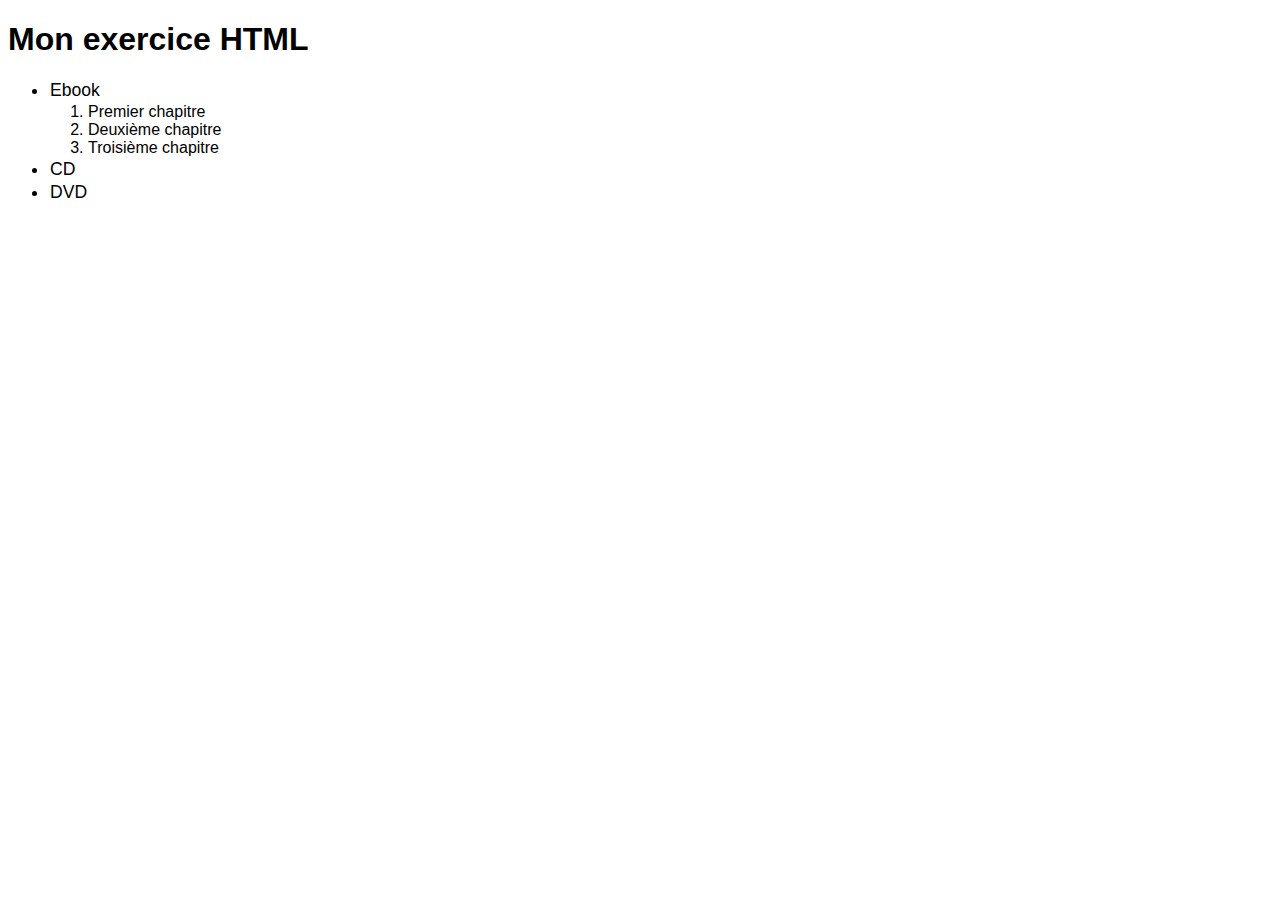
<file: index.html>
<!DOCTYPE html>
<html lang="en">
  <head>
    <meta charset="UTF-8" />
    <meta name="viewport" content="width=device-width, initial-scale=1.0" />
    <title>DLH testing interface</title>
    <link rel="stylesheet" href="style.css" />
  </head>
  <body>
    <h1>Mon exercice HTML</h1>

    <ul>
      <li>
        <h2>Ebook</h2>
        <ol>
          <li>Premier chapitre</li>
          <li>Deuxième chapitre</li>
          <li>Troisième chapitre</li>
        </ol>
      </li>
      <li>
        <h2>CD</h2>
      </li>
      <li>
        <h2>DVD</h2>
      </li>
    </ul>
  </body>
</html>
</file>
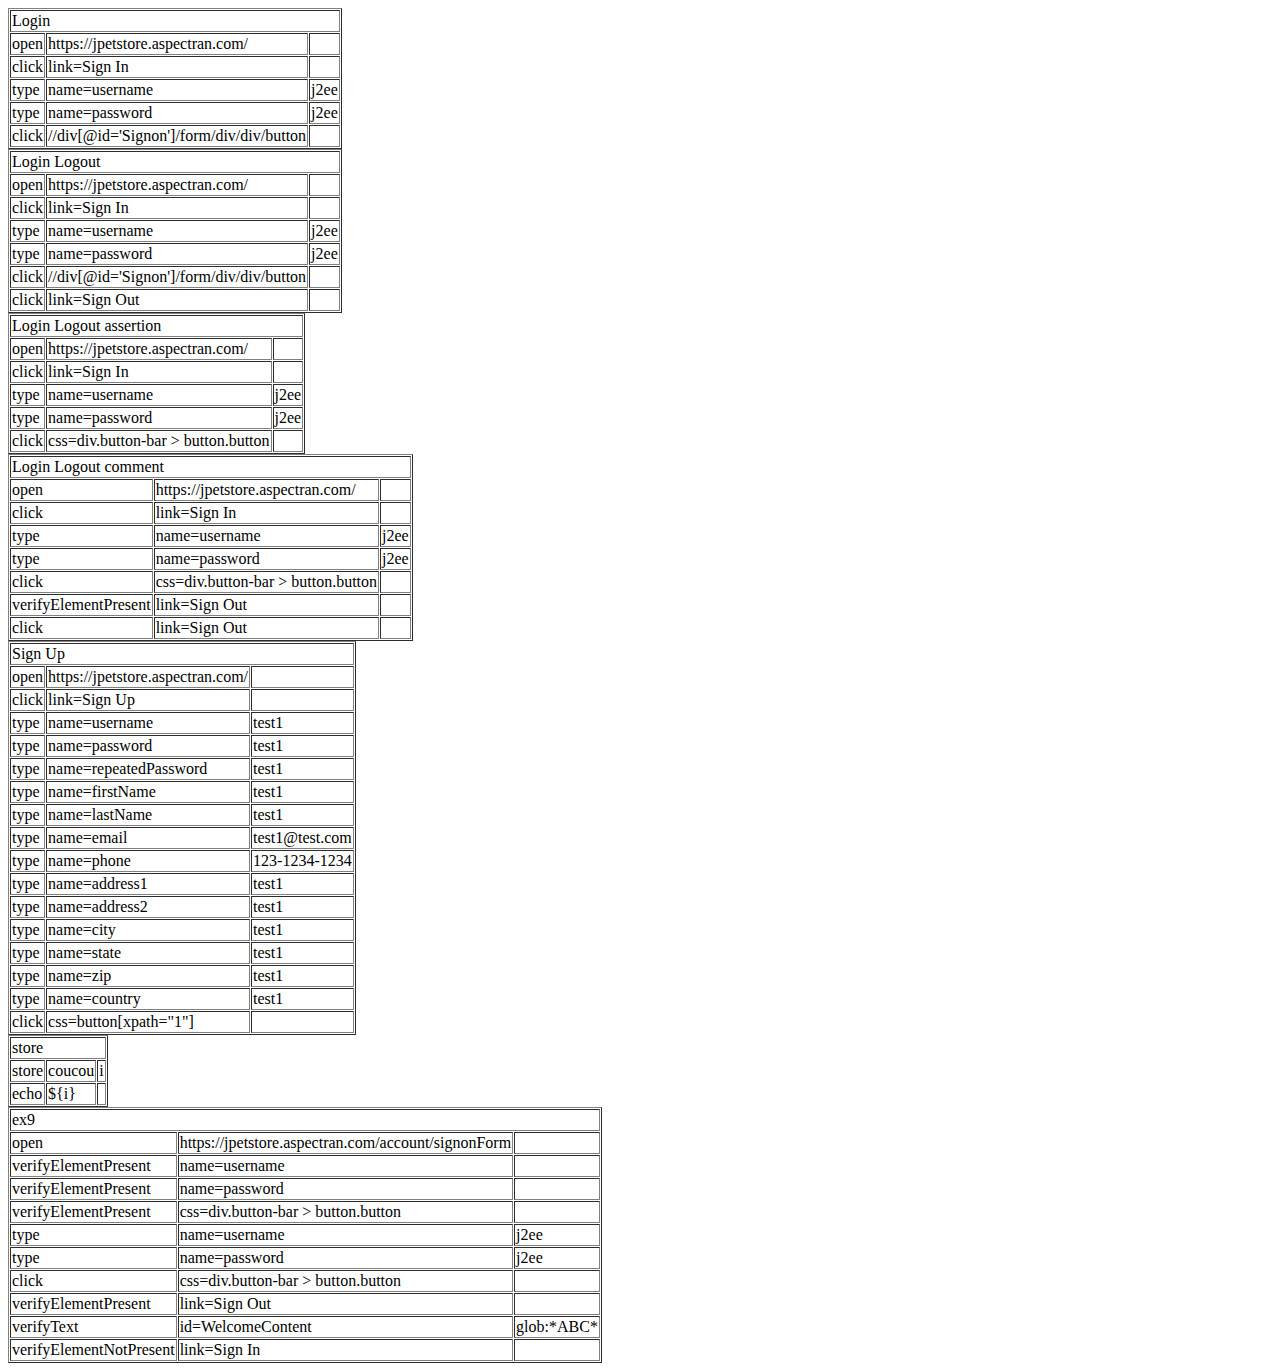
<file: DLH.html>
<?xml version="1.0" encoding="UTF-8"?>
<!DOCTYPE html PUBLIC "-//W3C//DTD XHTML 1.0 Strict//EN" "http://www.w3.org/TR/xhtml1/DTD/xhtml1-strict.dtd">
<html xmlns="http://www.w3.org/1999/xhtml" xml:lang="en" lang="en">
<head>
<meta content="text/html; charset=UTF-8" http-equiv="content-type" />
<title>DLH</title>
</head>
<body>
<table cellpadding="1" cellspacing="1" border="1">
<thead>
<tr><td rowspan="1" colspan="3" data-tags="">Login</td></tr>
</thead>
<tbody>
<tr><td>open</td><td>https://jpetstore.aspectran.com/<datalist><option>https://petstore.octoperf.com/</option><option>https://jpetstore.aspectran.com/</option></datalist></td><td></td></tr>
<tr><td>click</td><td>link=Sign In<datalist><option>link=Sign In</option></datalist></td><td></td></tr>
<tr><td>type</td><td>name=username<datalist><option>name=username</option></datalist></td><td>j2ee</td></tr>
<tr><td>type</td><td>name=password<datalist><option>name=password</option></datalist></td><td>j2ee</td></tr>
<tr><td>click</td><td>//div[@id='Signon']/form/div/div/button<datalist><option>name=signon</option><option>xpath=//div[@id='Signon']/form/div/div/button</option><option>//div[@id='Signon']/form/div/div/button</option></datalist></td><td></td></tr>
</tbody></table>
<table cellpadding="1" cellspacing="1" border="1">
<thead>
<tr><td rowspan="1" colspan="3" data-tags="">Login Logout</td></tr>
</thead>
<tbody>
<tr><td>open</td><td>https://jpetstore.aspectran.com/<datalist><option>https://petstore.octoperf.com/</option><option>https://jpetstore.aspectran.com/</option></datalist></td><td></td></tr>
<tr><td>click</td><td>link=Sign In<datalist><option>link=Sign In</option></datalist></td><td></td></tr>
<tr><td>type</td><td>name=username<datalist><option>name=username</option></datalist></td><td>j2ee</td></tr>
<tr><td>type</td><td>name=password<datalist><option>name=password</option></datalist></td><td>j2ee</td></tr>
<tr><td>click</td><td>//div[@id='Signon']/form/div/div/button<datalist><option>xpath=//div[@id='Signon']/form/div/div/button</option><option>name=signon</option><option>//div[@id='Signon']/form/div/div/button</option></datalist></td><td></td></tr>
<tr><td>click</td><td>link=Sign Out<datalist><option>link=Sign Out</option></datalist></td><td></td></tr>
</tbody></table>
<table cellpadding="1" cellspacing="1" border="1">
<thead>
<tr><td rowspan="1" colspan="3" data-tags="">Login Logout assertion</td></tr>
</thead>
<tbody>
<tr><td>open</td><td>https://jpetstore.aspectran.com/<datalist><option>https://petstore.octoperf.com/</option><option>https://jpetstore.aspectran.com/</option></datalist></td><td></td></tr>
<tr><td>click</td><td>link=Sign In<datalist><option>link=Sign In</option></datalist></td><td></td></tr>
<tr><td>type</td><td>name=username<datalist><option>name=username</option></datalist></td><td>j2ee</td></tr>
<tr><td>type</td><td>name=password<datalist><option>name=password</option></datalist></td><td>j2ee</td></tr>
<tr><td>click</td><td>css=div.button-bar > button.button<datalist><option>name=signon</option><option>css=input[type="submit"]</option><option>css=input[name="signon"]</option><option>css=input.button</option><option>css=button.button</option><option>css=div.button-bar</option><option>css=div.button-bar > button.button</option><option>div.button-bar > button.button</option></datalist></td><td></td></tr>
</tbody></table>
<table cellpadding="1" cellspacing="1" border="1">
<thead>
<tr><td rowspan="1" colspan="3" data-tags="">Login Logout comment</td></tr>
</thead>
<tbody>
<tr><td>open</td><td>https://jpetstore.aspectran.com/<datalist><option>https://petstore.octoperf.com/</option><option>https://jpetstore.aspectran.com/</option></datalist></td><td></td></tr>
<tr><td>click</td><td>link=Sign In<datalist><option>link=Sign In</option></datalist></td><td></td></tr>
<tr><td>type</td><td>name=username<datalist><option>name=username</option></datalist></td><td>j2ee</td></tr>
<tr><td>type</td><td>name=password<datalist><option>name=password</option></datalist></td><td>j2ee</td></tr>
<tr><td>click</td><td>css=div.button-bar > button.button<datalist><option>name=signon</option><option>css=div.button-bar > button.button</option></datalist></td><td></td></tr>
<tr><td>verifyElementPresent</td><td>link=Sign Out<datalist><option>link=Sign Out</option></datalist></td><td></td></tr>
<tr><td>click</td><td>link=Sign Out<datalist><option>link=Sign Out</option></datalist></td><td></td></tr>
</tbody></table>
<table cellpadding="1" cellspacing="1" border="1">
<thead>
<tr><td rowspan="1" colspan="3" data-tags="">Sign Up</td></tr>
</thead>
<tbody>
<tr><td>open</td><td>https://jpetstore.aspectran.com/<datalist></datalist></td><td></td></tr>
<tr><td>click</td><td>link=Sign Up<datalist></datalist></td><td></td></tr>
<tr><td>type</td><td>name=username<datalist></datalist></td><td>test1</td></tr>
<tr><td>type</td><td>name=password<datalist></datalist></td><td>test1</td></tr>
<tr><td>type</td><td>name=repeatedPassword<datalist></datalist></td><td>test1</td></tr>
<tr><td>type</td><td>name=firstName<datalist></datalist></td><td>test1</td></tr>
<tr><td>type</td><td>name=lastName<datalist></datalist></td><td>test1</td></tr>
<tr><td>type</td><td>name=email<datalist></datalist></td><td>test1@test.com</td></tr>
<tr><td>type</td><td>name=phone<datalist></datalist></td><td>123-1234-1234</td></tr>
<tr><td>type</td><td>name=address1<datalist></datalist></td><td>test1</td></tr>
<tr><td>type</td><td>name=address2<datalist><option>name=address2</option></datalist></td><td>test1</td></tr>
<tr><td>type</td><td>name=city<datalist><option>name=address2</option><option>name=city</option></datalist></td><td>test1</td></tr>
<tr><td>type</td><td>name=state<datalist><option>name=state</option></datalist></td><td>test1</td></tr>
<tr><td>type</td><td>name=zip<datalist><option>name=zip</option></datalist></td><td>test1</td></tr>
<tr><td>type</td><td>name=country<datalist><option>name=country</option></datalist></td><td>test1</td></tr>
<tr><td>click</td><td>css=button[xpath="1"]<datalist><option>css=button[xpath="1"]</option></datalist></td><td></td></tr>
</tbody></table>
<table cellpadding="1" cellspacing="1" border="1">
<thead>
<tr><td rowspan="1" colspan="3" data-tags="">store</td></tr>
</thead>
<tbody>
<tr><td>store</td><td>coucou<datalist><option>coucou</option></datalist></td><td>i</td></tr>
<tr><td>echo</td><td>${i}<datalist><option>${i}</option></datalist></td><td></td></tr>
</tbody></table>
<table cellpadding="1" cellspacing="1" border="1">
<thead>
<tr><td rowspan="1" colspan="3" data-tags="">ex9</td></tr>
</thead>
<tbody>
<tr><td>open</td><td>https://jpetstore.aspectran.com/account/signonForm<datalist><option>https://jpetstore.aspectran.com/account/signonForm</option></datalist></td><td></td></tr>
<tr><td>verifyElementPresent</td><td>name=username<datalist><option>name=username</option></datalist></td><td></td></tr>
<tr><td>verifyElementPresent</td><td>name=password<datalist><option>name=password</option></datalist></td><td></td></tr>
<tr><td>verifyElementPresent</td><td>css=div.button-bar > button.button<datalist><option>css=div.button-bar > button.button</option></datalist></td><td></td></tr>
<tr><td>type</td><td>name=username<datalist><option>name=username</option></datalist></td><td>j2ee</td></tr>
<tr><td>type</td><td>name=password<datalist><option>name=password</option></datalist></td><td>j2ee</td></tr>
<tr><td>click</td><td>css=div.button-bar > button.button<datalist><option>css=div.button-bar > button.button</option><option>name=signon</option></datalist></td><td></td></tr>
<tr><td>verifyElementPresent</td><td>link=Sign Out<datalist><option>link=Sign Out</option></datalist></td><td></td></tr>
<tr><td>verifyText</td><td>id=WelcomeContent<datalist><option>id=WelcomeContent</option></datalist></td><td>glob:*ABC*</td></tr>
<tr><td>verifyElementNotPresent</td><td>link=Sign In<datalist><option>link=Sign In</option></datalist></td><td></td></tr>
</tbody></table>
</body>
</html>
</file>
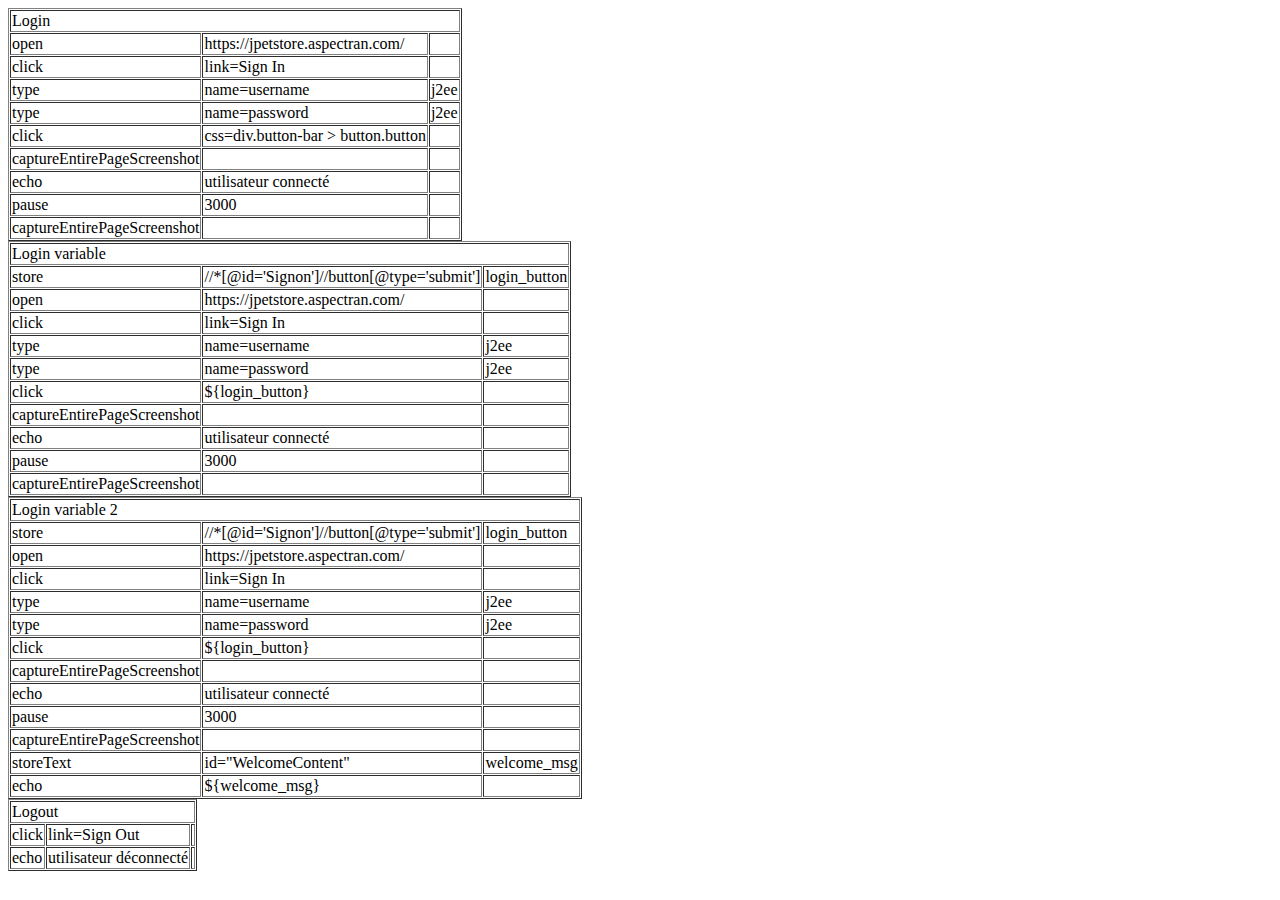
<file: Login puis Logout.html>
<?xml version="1.0" encoding="UTF-8"?>
<!DOCTYPE html PUBLIC "-//W3C//DTD XHTML 1.0 Strict//EN" "http://www.w3.org/TR/xhtml1/DTD/xhtml1-strict.dtd">
<html xmlns="http://www.w3.org/1999/xhtml" xml:lang="en" lang="en">
<head>
<meta content="text/html; charset=UTF-8" http-equiv="content-type" />
<title>Login puis Logout</title>
</head>
<body>
<table cellpadding="1" cellspacing="1" border="1">
<thead>
<tr><td rowspan="1" colspan="3" data-tags="">Login</td></tr>
</thead>
<tbody>
<tr><td>open</td><td>https://jpetstore.aspectran.com/<datalist><option>https://petstore.octoperf.com/</option><option>https://jpetstore.aspectran.com/</option></datalist></td><td></td></tr>
<tr><td>click</td><td>link=Sign In<datalist><option>link=Sign In</option></datalist></td><td></td></tr>
<tr><td>type</td><td>name=username<datalist><option>name=username</option></datalist></td><td>j2ee</td></tr>
<tr><td>type</td><td>name=password<datalist><option>name=password</option></datalist></td><td>j2ee</td></tr>
<tr><td>click</td><td>css=div.button-bar > button.button<datalist><option>name=signon</option><option>xpath=//div[@id='Signon']/form/div/div/button</option><option>css=div.button-bar > button.button</option></datalist></td><td></td></tr>
<tr><td>captureEntirePageScreenshot</td><td><datalist></datalist></td><td></td></tr>
<tr><td>echo</td><td>utilisateur connecté<datalist><option>utilisateur connecté</option></datalist></td><td></td></tr>
<tr><td>pause</td><td>3000<datalist><option>3000</option></datalist></td><td></td></tr>
<tr><td>captureEntirePageScreenshot</td><td><datalist></datalist></td><td></td></tr>
</tbody></table>
<table cellpadding="1" cellspacing="1" border="1">
<thead>
<tr><td rowspan="1" colspan="3" data-tags="">Login variable</td></tr>
</thead>
<tbody>
<tr><td>store</td><td>//*[@id='Signon']//button[@type='submit']<datalist><option>//*[@id='Signon']//button[@type='submit']</option></datalist></td><td>login_button</td></tr>
<tr><td>open</td><td>https://jpetstore.aspectran.com/<datalist><option>https://petstore.octoperf.com/</option><option>https://jpetstore.aspectran.com/</option></datalist></td><td></td></tr>
<tr><td>click</td><td>link=Sign In<datalist><option>link=Sign In</option></datalist></td><td></td></tr>
<tr><td>type</td><td>name=username<datalist><option>name=username</option></datalist></td><td>j2ee</td></tr>
<tr><td>type</td><td>name=password<datalist><option>name=password</option></datalist></td><td>j2ee</td></tr>
<tr><td>click</td><td>${login_button}<datalist><option>name=signon</option><option>xpath=//div[@id='Signon']/form/div/div/button</option><option>css=div.button-bar > button.button</option><option>css=div.button-bar > button.button</option><option>${login_button}</option></datalist></td><td></td></tr>
<tr><td>captureEntirePageScreenshot</td><td><datalist></datalist></td><td></td></tr>
<tr><td>echo</td><td>utilisateur connecté<datalist><option>utilisateur connecté</option></datalist></td><td></td></tr>
<tr><td>pause</td><td>3000<datalist><option>3000</option></datalist></td><td></td></tr>
<tr><td>captureEntirePageScreenshot</td><td><datalist></datalist></td><td></td></tr>
</tbody></table>
<table cellpadding="1" cellspacing="1" border="1">
<thead>
<tr><td rowspan="1" colspan="3" data-tags="">Login variable 2</td></tr>
</thead>
<tbody>
<tr><td>store</td><td>//*[@id='Signon']//button[@type='submit']<datalist><option>//*[@id='Signon']//button[@type='submit']</option></datalist></td><td>login_button</td></tr>
<tr><td>open</td><td>https://jpetstore.aspectran.com/<datalist><option>https://petstore.octoperf.com/</option><option>https://jpetstore.aspectran.com/</option></datalist></td><td></td></tr>
<tr><td>click</td><td>link=Sign In<datalist><option>link=Sign In</option></datalist></td><td></td></tr>
<tr><td>type</td><td>name=username<datalist><option>name=username</option></datalist></td><td>j2ee</td></tr>
<tr><td>type</td><td>name=password<datalist><option>name=password</option></datalist></td><td>j2ee</td></tr>
<tr><td>click</td><td>${login_button}<datalist><option>name=signon</option><option>xpath=//div[@id='Signon']/form/div/div/button</option><option>css=div.button-bar > button.button</option><option>css=div.button-bar > button.button</option><option>${login_button}</option></datalist></td><td></td></tr>
<tr><td>captureEntirePageScreenshot</td><td><datalist></datalist></td><td></td></tr>
<tr><td>echo</td><td>utilisateur connecté<datalist><option>utilisateur connecté</option></datalist></td><td></td></tr>
<tr><td>pause</td><td>3000<datalist><option>3000</option></datalist></td><td></td></tr>
<tr><td>captureEntirePageScreenshot</td><td><datalist></datalist></td><td></td></tr>
<tr><td>storeText</td><td>id="WelcomeContent"<datalist><option>id="WelcomeContent"</option></datalist></td><td>welcome_msg</td></tr>
<tr><td>echo</td><td>${welcome_msg}<datalist><option>${welcome_msg}</option></datalist></td><td></td></tr>
</tbody></table>
<table cellpadding="1" cellspacing="1" border="1">
<thead>
<tr><td rowspan="1" colspan="3" data-tags="">Logout</td></tr>
</thead>
<tbody>
<tr><td>click</td><td>link=Sign Out<datalist><option>link=Sign Out</option></datalist></td><td></td></tr>
<tr><td>echo</td><td>utilisateur déconnecté<datalist><option>utilisateur déconnecté</option></datalist></td><td></td></tr>
</tbody></table>
</body>
</html>
</file>
<file: style.css>
html {
    font-family: Arial, Helvetica, sans-serif;
  }

  h2 {
    margin: 2px;
    padding: 0;
    font-size: 1.1em;
    font-weight: normal;
  }
</file>
